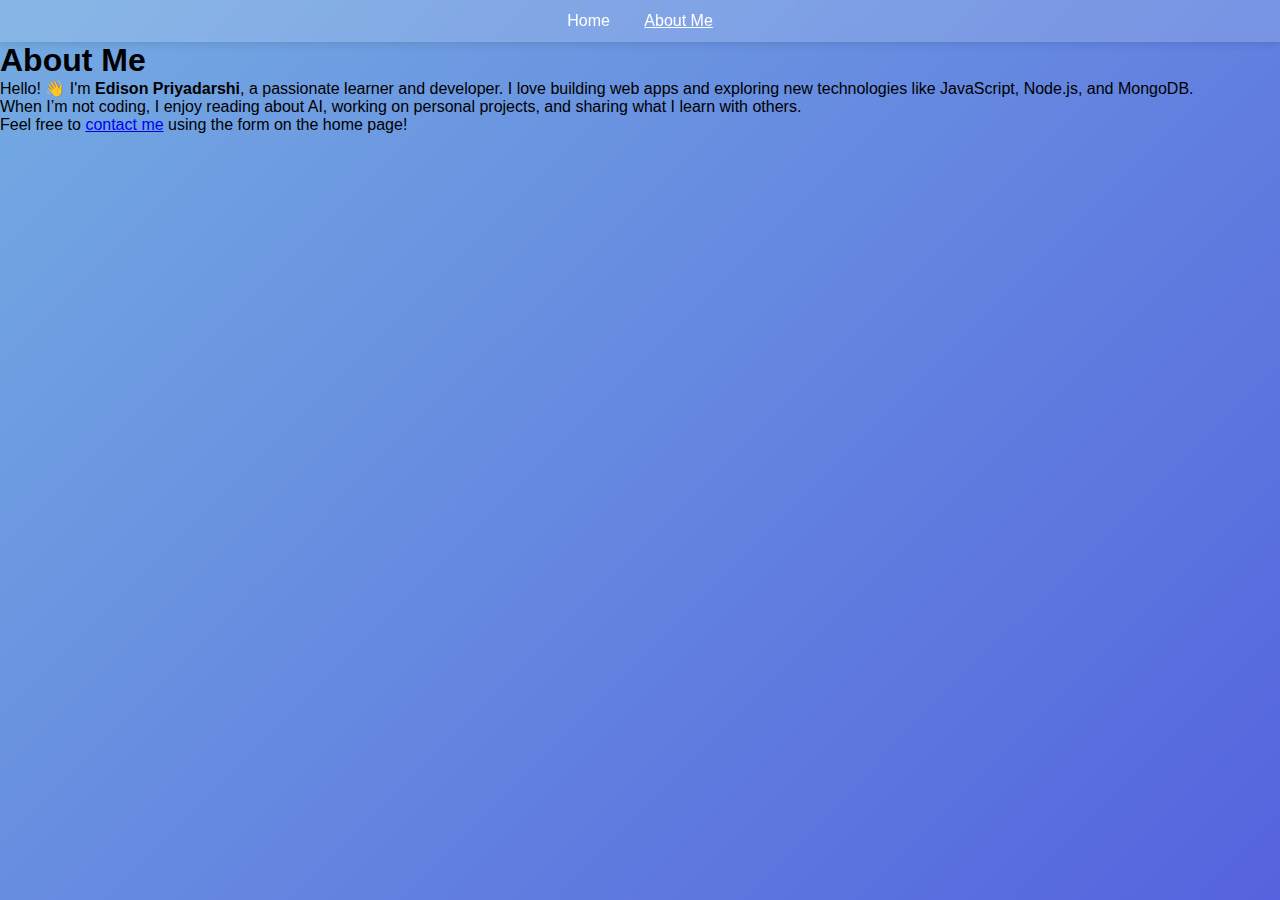
<file: about.html>
<!DOCTYPE html>
<html lang="en">
<head>
  <meta charset="UTF-8" />
  <meta name="viewport" content="width=device-width, initial-scale=1.0" />
  <title>About Me</title>
  <link rel="stylesheet" href="style.css" />
</head>
<body>
  <nav>
    <a href="index.html">Home</a>
    <a href="about.html" class="active">About Me</a>
  </nav>

  <div class="container">
    <h1>About Me</h1>
    <p>Hello! 👋 I'm <strong>Edison Priyadarshi</strong>, a passionate learner and developer.  
       I love building web apps and exploring new technologies like JavaScript, Node.js, and MongoDB.</p>

    <p>When I’m not coding, I enjoy reading about AI, working on personal projects,  
       and sharing what I learn with others.</p>

    <p>Feel free to <a href="index.html">contact me</a> using the form on the home page!</p>
  </div>
</body>
</html>
</file>
<file: style.css>
/* ====== GLOBAL RESET ====== */
* {
  margin: 0;
  padding: 0;
  box-sizing: border-box;
  font-family: 'Poppins', sans-serif;
}

/* ====== BODY ====== */
body {
  background: linear-gradient(135deg, #74ABE2, #5563DE);
  min-height: 100vh;
  display: flex;
  flex-direction: column;
}

/* ====== NAVBAR ====== */
nav {
  background: rgba(255, 255, 255, 0.15);
  backdrop-filter: blur(8px);
  text-align: center;
  padding: 12px 0;
  box-shadow: 0 2px 8px rgba(0,0,0,0.1);
}

nav a {
  color: #fff;
  text-decoration: none;
  margin: 0 15px;
  font-weight: 500;
  font-size: 1rem;
  transition: color 0.3s;
}

nav a:hover {
  color: #d6eaff;
}

nav a.active {
  text-decoration: underline;
}

/* ====== MAIN SECTION ====== */
.main {
  display: flex;
  justify-content: center;
  align-items: center;
  flex-grow: 1;
  padding: 30px;
}

/* ====== FORM CARD ====== */
.form-card {
  background: #fff;
  padding: 35px 40px;
  border-radius: 15px;
  box-shadow: 0 10px 25px rgba(0, 0, 0, 0.15);
  width: 100%;
  max-width: 420px;
  text-align: center;
  animation: fadeIn 0.6s ease;
}

.form-card h1 {
  color: #333;
  font-size: 1.8rem;
  margin-bottom: 5px;
}

.subtitle {
  color: #666;
  font-size: 0.95rem;
  margin-bottom: 20px;
}

/* ====== FORM ELEMENTS ====== */
form {
  display: flex;
  flex-direction: column;
  gap: 15px;
}

.input-group {
  text-align: left;
}

label {
  display: block;
  font-weight: 600;
  color: #444;
  margin-bottom: 5px;
}

input,
textarea {
  width: 100%;
  padding: 10px 12px;
  border: 1px solid #ccc;
  border-radius: 8px;
  font-size: 1rem;
  transition: all 0.3s;
}

input:focus,
textarea:focus {
  border-color: #5563DE;
  box-shadow: 0 0 5px rgba(85, 99, 222, 0.3);
  outline: none;
}

textarea {
  min-height: 100px;
  resize: vertical;
}

/* ====== BUTTON ====== */
button {
  background: #5563DE;
  color: white;
  font-size: 1rem;
  font-weight: 600;
  padding: 10px;
  border: none;
  border-radius: 8px;
  cursor: pointer;
  transition: all 0.3s;
}

button:hover {
  background: #3945c5;
}

/* ====== RESPONSE MESSAGE ====== */
#response {
  margin-top: 15px;
  font-weight: bold;
  color: #2e7d32;
}

/* ====== ANIMATIONS ====== */
@keyframes fadeIn {
  from { opacity: 0; transform: translateY(10px); }
  to { opacity: 1; transform: translateY(0); }
}
</file>
